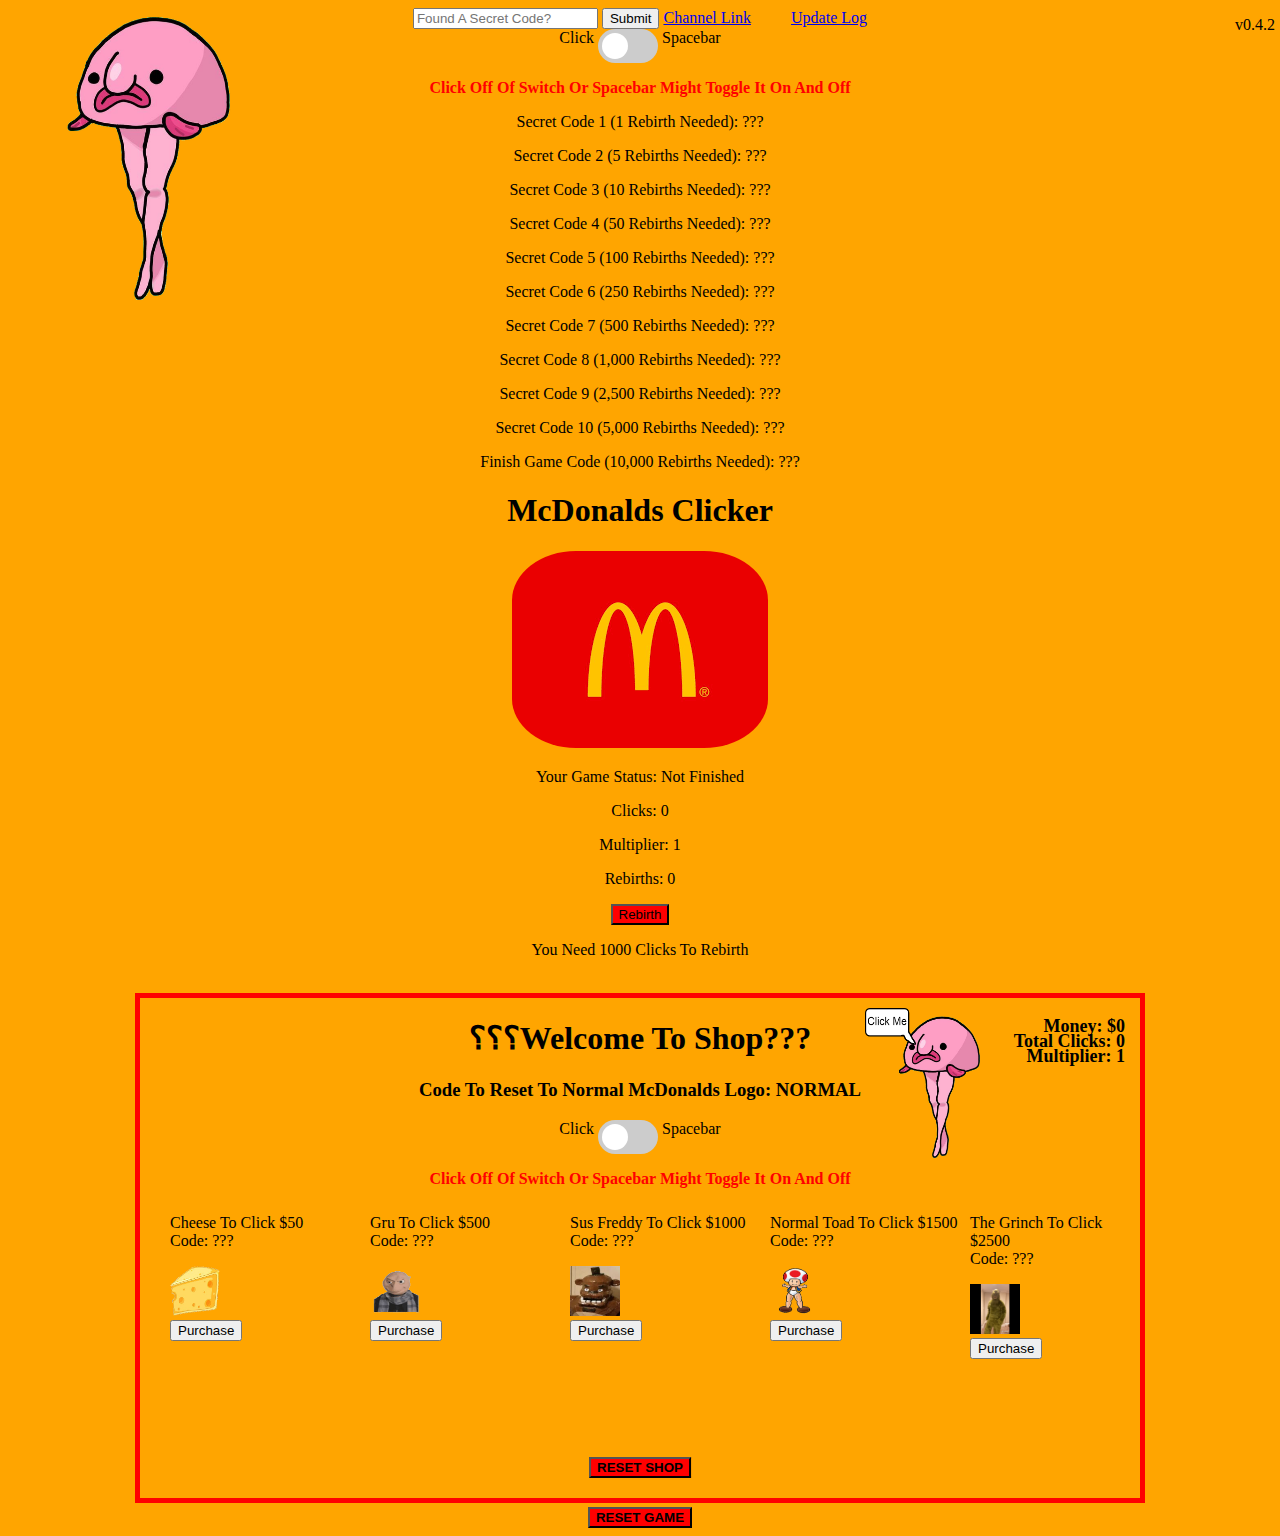
<file: index.html>
<!DOCTYPE html>
<html>
<head>
    <meta charset="UTF-8">
    <meta name="viewport" content="width=device-width, initial-scale=1.0">
    <title>McDonalds Clicker</title>
    <link rel="icon" href="images/indexOnly/NORMAL.png" type="image/x-icon"/>
    <link rel="stylesheet" href="McDonalds-Clicker.css">
</head>
<body id="Body1">
    <div id="align">
        <input id="SecretCodeInput" type="password" placeholder="Found A Secret Code?">
        <button onclick="passcheck()">Submit</button>
        <a href="https://youtube.com/@Most_Random_Channel">Channel Link</a>
        <p id="version">v0.4.2</p>
        <img src="images/indexOnly/Random.png" height="300px" width="300px" id="idk">
        <a id="orange">||||||||||</a>
        <a href="updates.html">Update Log</a>
        <div class="switch-container">
            <span class="left-text">Click</span>
            <label class="switch">
                <input type="checkbox" id="theSwitch">
                <span class="slider"></span>
            </label>
            <span class="right-text">Spacebar  <p id=red>Click Off Of Switch Or Spacebar Might Toggle It On And Off</p></span>
        </div>
    </div>

    <div id="UnlocksSection">
        <p>Secret Code 1 (1 Rebirth Needed): <span id="rebirth1">???</span></p>
        <p>Secret Code 2 (5 Rebirths Needed): <span id="rebirth2">???</span></p>
        <p>Secret Code 3 (10 Rebirths Needed): <span id="rebirth3">???</span></p>
        <p>Secret Code 4 (50 Rebirths Needed): <span id="rebirth4">???</span></p>
        <p>Secret Code 5 (100 Rebirths Needed): <span id="rebirth5">???</span></p>
        <p>Secret Code 6 (250 Rebirths Needed): <span id="rebirth6">???</span></p>
        <p>Secret Code 7 (500 Rebirths Needed): <span id="rebirth7">???</span></p>
        <p>Secret Code 8 (1,000 Rebirths Needed): <span id="rebirth8">???</span></p>
        <p>Secret Code 9 (2,500 Rebirths Needed): <span id="rebirth9">???</span></p>
        <p>Secret Code 10 (5,000 Rebirths Needed): <span id="rebirth10">???</span></p>
        <p>Finish Game Code (10,000 Rebirths Needed): <span id="FINISH">???</span></p>
    </div>

    <h1>McDonalds Clicker</h1>
    <img src="images/indexOnly/NORMAL.png" id="Logo" onclick="itClick()">
    <p>Your Game Status: <span id="Status">Not Finished</span></p>
    <p>Clicks: <span id="Counter">0</span></p>
    <p>Multiplier: <span id="Multiplier">1</span></p>
    <p>Rebirths: <span id="rCounter">0</span></p>
    <button id="Rebirth" onclick="Rebirth()">Rebirth</button>
    <p>You Need <span id="rebirthInfo">(???)</span> Clicks To Rebirth</p>
    <br>
    <iframe id="shop" src="shop.html"></iframe>
    <br>
    <button id="RESET" onclick="resetGame()">RESET GAME</button>

    <script src="McDonalds-Clicker.js"></script>
</body>
</html>
</file>
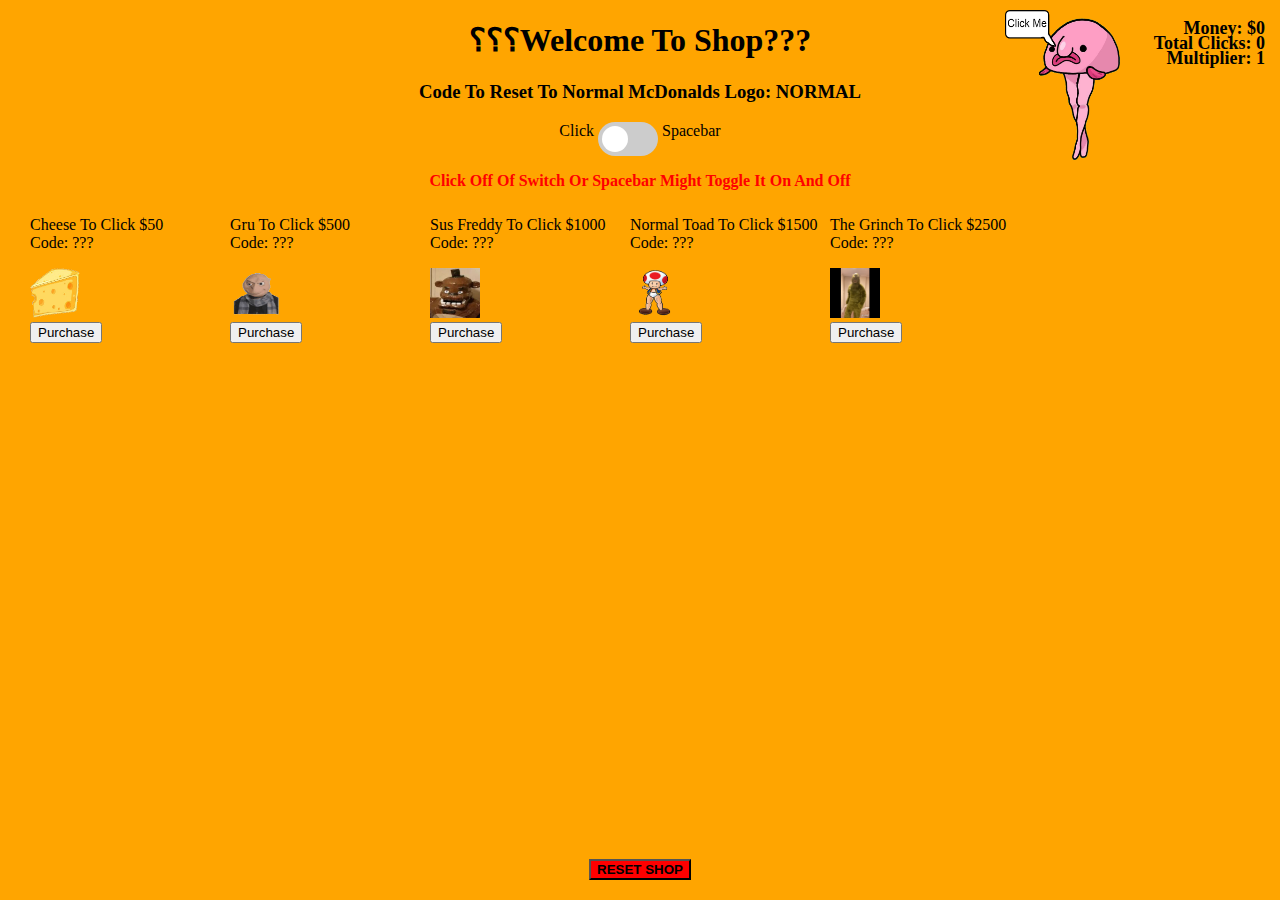
<file: shop.html>
<!DOCTYPE html>
<html>
<head>
    <meta charset="UTF-8">
    <meta name="viewport" content="width=device-width, initial-scale=1.0">
    <link rel="icon" href="images/Golden-Logo.png" type="image/x-icon"/>
    <link rel="stylesheet" href="shop.css">
    <title>Shop</title>
</head>
<body>
    <div id="thisiscenter">
    <p id="title"><h1>⸮⸮⸮Welcome To Shop???</h1></p>
    <p><h3>Code To Reset To Normal McDonalds Logo: NORMAL</h3></p>
    <div class="switch-container">
        <span class="left-text">Click</span>
        <label class="switch">
            <input type="checkbox" id="theSwitch">
            <span class="slider"></span>
        </label>
        <span class="right-text">Spacebar<p id=colorRed>Click Off Of Switch Or Spacebar Might Toggle It On And Off</p></span>
    </div>
    <p id = "Green">Money: $<span id = "Money">0</span></p>
    <p id = "Green2">Total Clicks: <span id = "tClicks">0</span></p>
    <p id = "Green3">Multiplier: <span id = "multii">1</span></p>
    <img src="images/shopOnly/Random.png" height="150px" width="150px" id = "idk" onclick="itClick()">
    </div>
    <div id = "ShopBuys">
    <div id = "shopBuyOne">
    <p>Cheese To Click $50<br> Code: <span id = "One">???</span></p>
    <img src="images/Cheese-Yay.png" height="50px" width="50px">
    <br>
    <button onclick = "buyOne()"><span id = "imgBuyOne">Purchase</span></button>
    </div>
    <div id = "shopBuyTwo">
        <p>Gru To Click $500<br> Code: <span id = "Two">???</span></p>
        <img src="images/Gru.png" height="50px" width="50px">
        <br>
        <button onclick = "buyTwo()"><span id = "imgBuyTwo">Purchase</span></button>
        </div>
        <div id = "shopBuyThree">
            <p>Sus Freddy To Click $1000<br> Code: <span id = "Three">???</span></p>
            <img src="images/Freddy-Buy.png" height="50px" width="50px">
            <br>
            <button onclick = "buyThree()"><span id = "imgBuyThree">Purchase</span></button>
            </div>
            <div id = "shopBuyFour">
                <p>Normal Toad To Click $1500<br> Code: <span id = "Four">???</span></p>
                <img src="images/Normal-Toad.png" height="50px" width="50px">
                <br>
                <button onclick = "buyFour()"><span id = "imgBuyFour">Purchase</span></button>
                </div>
                <div id = "shopBuyFive">
                    <p>The Grinch To Click $2500<br> Code: <span id = "Five">???</span></p>
                    <img src="images/Grinch.png" height="50px" width="50px">
                    <br>
                    <button onclick = "buyFive()"><span id = "imgBuyFive">Purchase</span></button>
                    </div>
    </div>
    <button id="RESET" onclick="RESET()">RESET SHOP</button>
    </body>
<script src = "shop.js"></script>
</html>
</file>
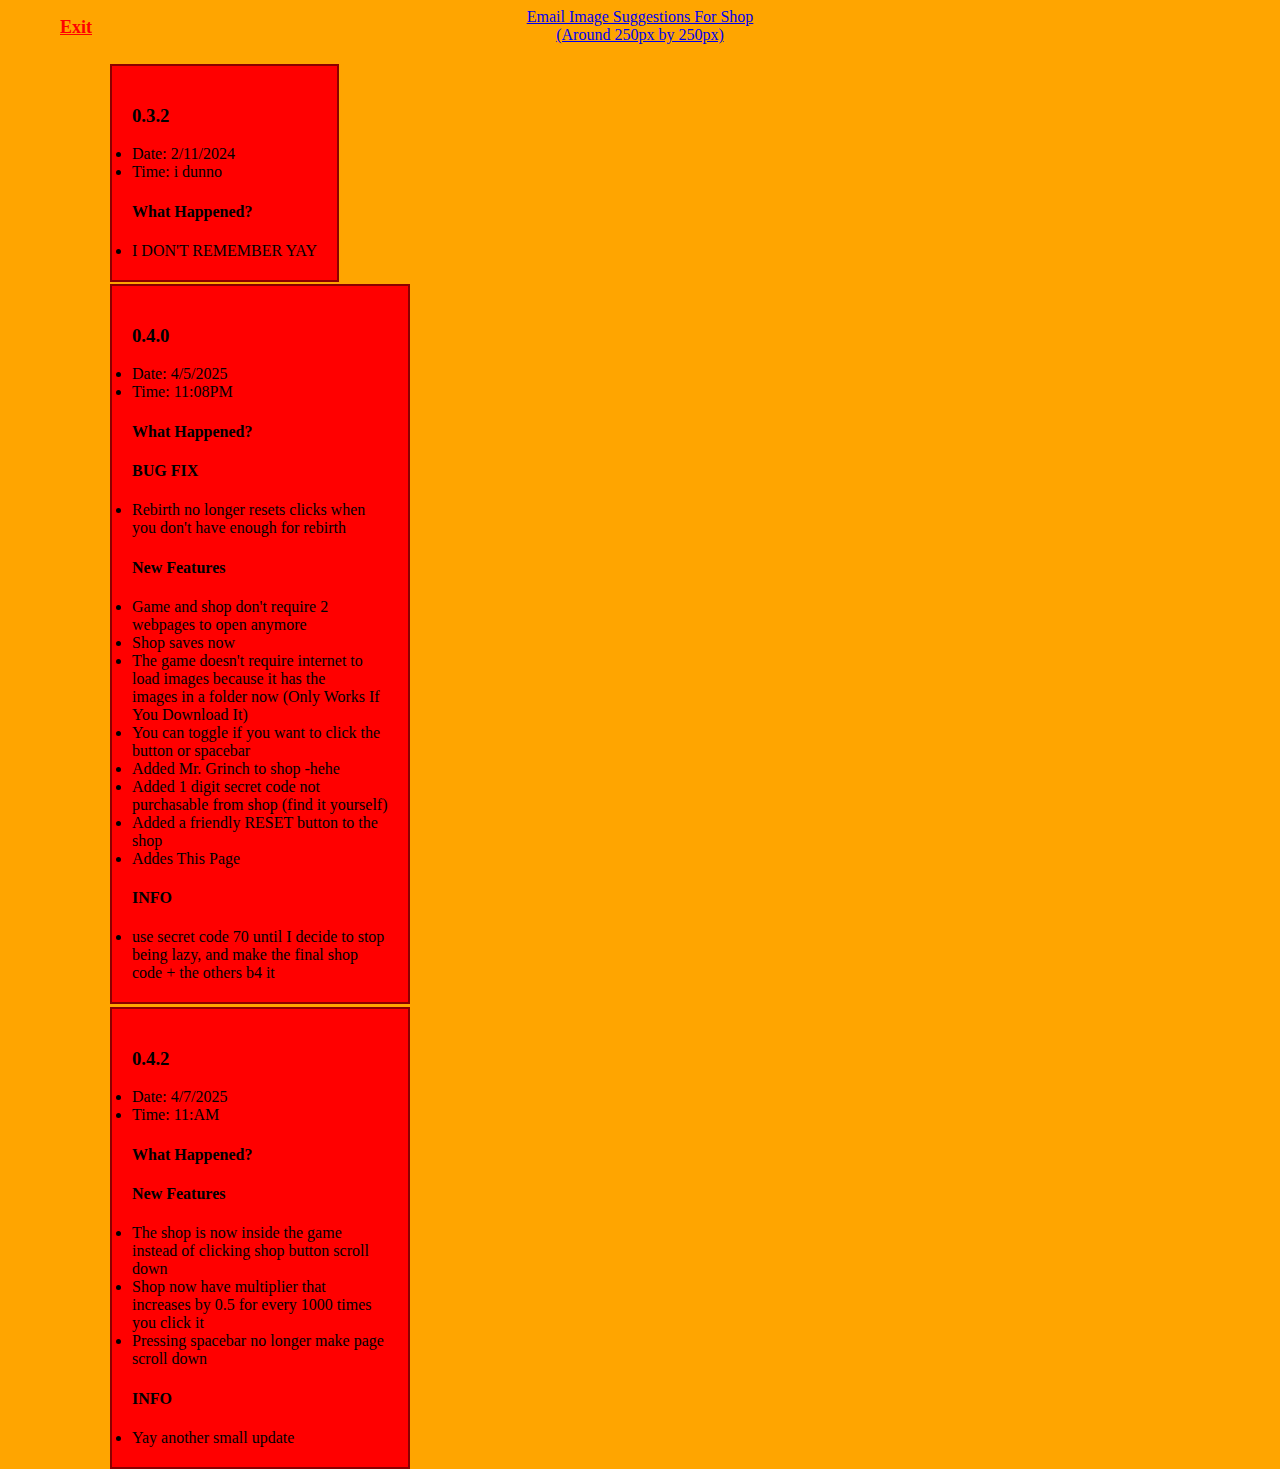
<file: updates.html>
<!DOCTYPE html>
<html lang="en">
<head>
    <meta charset="UTF-8">
    <meta name="viewport" content="width=device-width, initial-scale=1.0">
    <title>Versions</title>
</head>
<style>
    #mail {
        text-align: center;
    }
    body {
        background-color: orange;
    }
    #red {
    color: red;
    font-size: large;
    font-weight: bold;
    position: absolute;
    left: 60px;
    top: 17px;
}
#stuf1{
    position: absolute;
    left: 110px;
    width: auto;
    max-width: 300px;
    height: auto;
    background-color: red;
    border: 2px solid darkred;
    padding: 20px;
    margin: 20px auto;
    box-sizing: border-box;
}
#stuf2{
    position: absolute;
    left: 110px;
    width: auto;
    max-width: 300px;
    height: auto;
    background-color: red;
    border: 2px solid darkred;
    padding: 20px;
    margin: 240px auto;
    box-sizing: border-box;
}
#stuf3{
    position: absolute;
    left: 110px;
    width: auto;
    max-width: 300px;
    height: auto;
    background-color: red;
    border: 2px solid darkred;
    padding: 20px;
    margin: 963px auto;
    box-sizing: border-box;
}
</style>
<body>
    <div id="mail"><a href="https://mail.google.com/mail/?view=cm&fs=1&to=mcdonaldsclicker@gmail.com" target="_blank">Email Image Suggestions For Shop<br>(Around 250px by 250px)</a></div>
    <a id="red" href="index.html">Exit</a>
    <ul id="stuf1">
        <h3>0.3.2</h2>
        <li>Date: 2/11/2024</li>
        <li>Time: i dunno</li>
        <h4>What Happened?</h4>
        <li>I DON'T REMEMBER YAY</li>
    </ul>
    <ul id="stuf2">
        <h3>0.4.0</h3>
        <li>Date: 4/5/2025</li>
        <li>Time: 11:08PM</li>
        <h4>What Happened?</h4>
        <h4>BUG FIX</h4>
        <li>Rebirth no longer resets clicks when you don't have enough for rebirth</li>
        <h4>New Features</h4>
        <li>Game and shop don't require 2 webpages to open anymore</li>
        <li>Shop saves now</li>
        <li>The game doesn't require internet to load images because it has the<br>images in a folder now (Only Works If You Download It)</li>
        <li>You can toggle if you want to click the button or spacebar</li>
        <li>Added Mr. Grinch to shop -hehe</li>
        <li>Added 1 digit secret code not purchasable from shop (find it yourself)</li>
        <li>Added a friendly RESET button to the shop</li>
        <li>Addes This Page</li>
        <h4>INFO</h4>
        <li>use secret code 70 until I decide to stop being lazy, and make the final shop code + the others b4 it</li>
    </ul>
    <ul id="stuf3">
        <h3>0.4.2</h3>
        <li>Date: 4/7/2025</li>
        <li>Time: 11:AM</li>
        <h4>What Happened?</h4>
        <h4>New Features</h4>
        <li>The shop is now inside the game instead of clicking shop button scroll down</li>
        <li>Shop now have multiplier that increases by 0.5 for every 1000 times you click it</li>
        <li>Pressing spacebar no longer make page scroll down</li>
        <h4>INFO</h4>
        <li>Yay another small update</li>
    </ul>
</body>
</html>
</file>
<file: McDonalds-Clicker.css>
#Body1 {
    text-align: center;
    background-color: orange;
}
#Body2 {
    text-align: right;
}
#Logo {
    border-radius: 25%;
}
#Rebirth {
    background-color: red;
}
#red {
    color: red;
    font-weight: bold;
}
#Unlocks {
    text-align: center;
    font-weight: bold;
}
#version {
    position: absolute;
    right: 5px;
    top: 0px;
}
#idk {
    position: absolute;
    left: 0px;
    top: 0px;
}
#orange {
    color: orange;
}
#RESET {
    background-color: red;
    color: black;
    font-weight: bold;
}
#shop {
    height: 500px;
    width: 1000px;
}
iframe {
    border: 5px solid red;
}





.switch {
    position: relative;
    display: inline-block;
    width: 60px;
    height: 34px;
}

.switch input {
    opacity: 0;
    width: 0;
    height: 0;
}

.slider {
    position: absolute;
    cursor: pointer;
    top: 0;
    left: 0;
    right: 0;
    bottom: 0;
    background-color: #ccc;
    transition: .4s;
    border-radius: 34px;
}

.slider:before {
    position: absolute;
    content: "";
    height: 26px;
    width: 26px;
    border-radius: 50%;
    left: 4px;
    bottom: 4px;
    background-color: white;
    transition: .4s;
}

input:checked + .slider {
    background-color: #4CAF50;
}

input:checked + .slider:before {
    transform: translateX(26px);
}

.value {
    margin-top: 20px;
    font-size: 20px;
}
</file>
<file: shop.css>
body {
    background-color: orange;
}
#thisiscenter {
    text-align: center;
}
#title {
    font-weight: bold;
}
#Green {
    font-weight: bold;
    position: absolute;
    right: 15px;
    top: 0px;
    font-size: large;
}
#Green2 {
    font-weight: bold;
    position: absolute;
    right: 15px;
    top: 15px;
    font-size: large;
}
#Green3 {
    font-weight: bold;
    position: absolute;
    right: 15px;
    top: 30px;
    font-size: large;
}
#red {
    color: red;
    font-size: large;
    font-weight: bold;
    position: absolute;
    left: 110px;
    top: 17px;
}
#colorRed {
    color: red;
    font-weight: bold;
}
#idk {
    position: absolute;
    right: 125px;
    top: 10px;
}
#shopBuyOne {
    position: absolute;
    top: 200px;
    left: 30px;
}
#shopBuyTwo {
    position: absolute;
    top: 200px;
    left: 230px;
}
#shopBuyThree {
    position: absolute;
    top: 200px;
    left: 430px;
}
#shopBuyFour {
    position: absolute;
    top: 200px;
    left: 630px;
}
#shopBuyFive {
    position: absolute;
    top: 200px;
    left: 830px;
}
#RESET {
    background-color: red;
    color: black;
    font-weight: bold;
    text-align: center;
    position: fixed;
    bottom: 20px;
    left: 50%;
    transform: translateX(-50%);
}





.switch {
    position: relative;
    display: inline-block;
    width: 60px;
    height: 34px;
}

.switch input {
    opacity: 0;
    width: 0;
    height: 0;
}

.slider {
    position: absolute;
    cursor: pointer;
    top: 0;
    left: 0;
    right: 0;
    bottom: 0;
    background-color: #ccc;
    transition: .4s;
    border-radius: 34px;
}

.slider:before {
    position: absolute;
    content: "";
    height: 26px;
    width: 26px;
    border-radius: 50%;
    left: 4px;
    bottom: 4px;
    background-color: white;
    transition: .4s;
}

input:checked + .slider {
    background-color: #4CAF50;
}

input:checked + .slider:before {
    transform: translateX(26px);
}

.value {
    margin-top: 20px;
    font-size: 20px;
}
</file>
